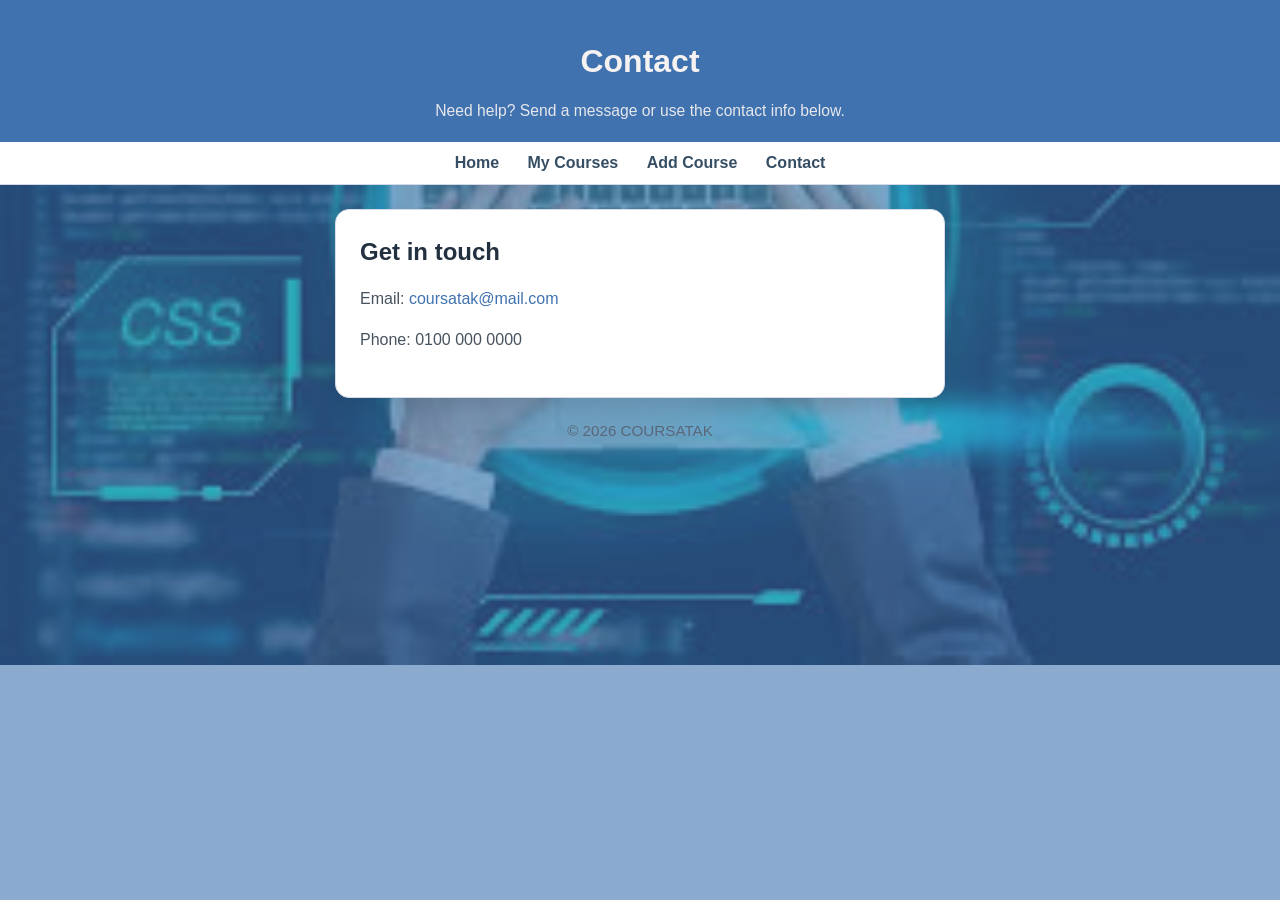
<file: CONTACT.HTML>
<!DOCTYPE html>
<html>
<head>
  <title>Contact</title>
  <link rel="stylesheet" href="STYLE.CSS">
  <meta name="viewport" content="width=device-width, initial-scale=1.0">
</head>

<body>

<header>
  <h1>Contact</h1>
  <p>Need help? Send a message or use the contact info below.</p>
</header>

<nav>
  <a href="index.html">Home</a>
  <a href="courses.html">My Courses</a>
  <a href="add.html">Add Course</a>
  <a href="contact.html">Contact</a>
</nav>

<main>
  <section class="contact-card">
    <h2>Get in touch</h2>
    <p>Email: <a href="mailto:coursatak@mail.com">coursatak@mail.com</a></p>
    <p>Phone: 0100 000 0000</p>
  </section>

</main>

<footer>
  <p>© 2026 COURSATAK</p>
</footer>
<meta name="viewport" content="width=device-width, initial-scale=1.0">
</body>
</html>
</file>
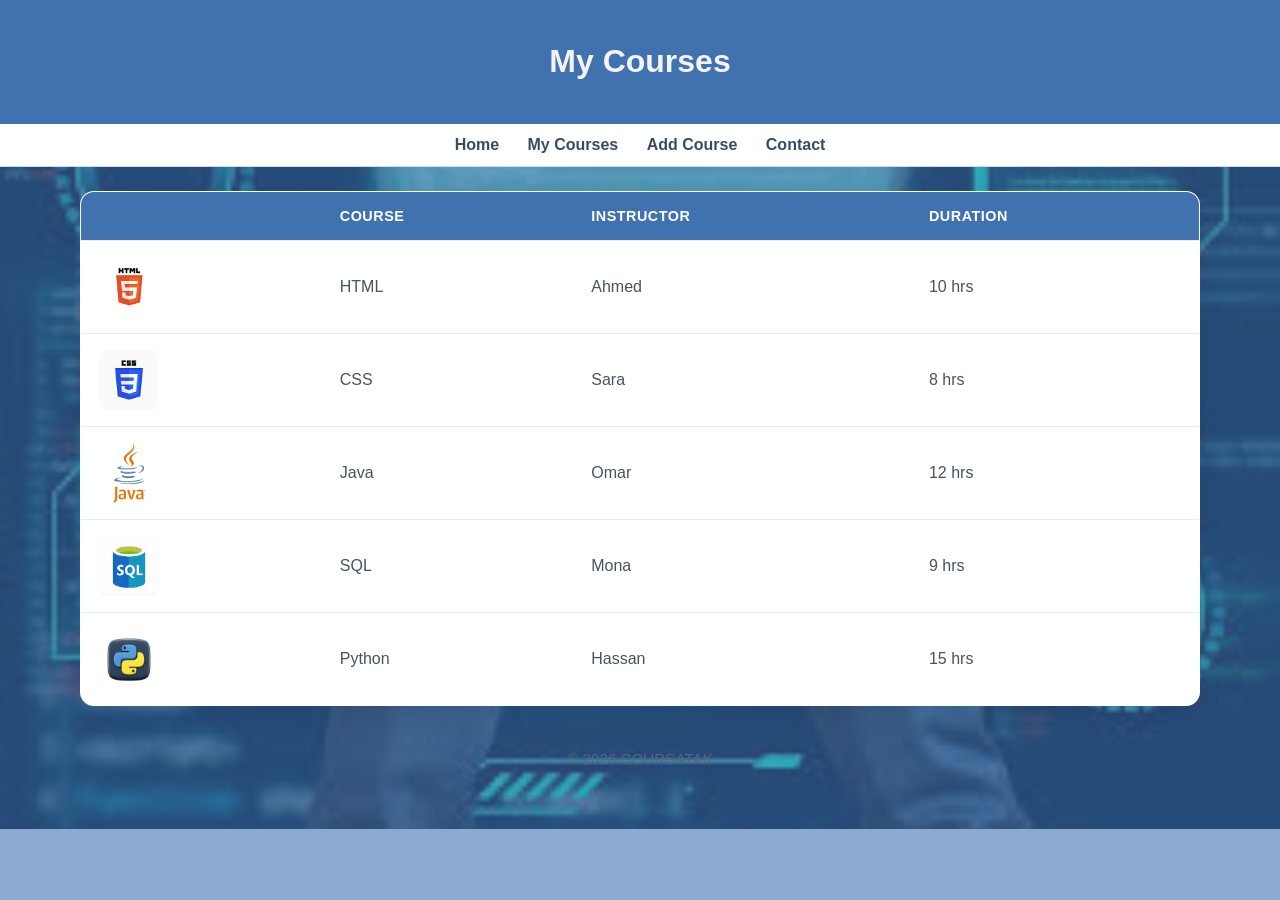
<file: COURSES.HTML>
<!DOCTYPE html>
<html>
<head>
  <title>My Courses</title>
  <link rel="stylesheet" href="STYLE.CSS">
  <meta name="viewport" content="width=device-width, initial-scale=1.0">
</head>

<body>

<header>
  <h1>My Courses</h1>
</header>

<nav>
  <a href="index.html">Home</a>
  <a href="courses.html">My Courses</a>
  <a href="add.html">Add Course</a>
  <a href="contact.html">Contact</a>
</nav>

<main>

<section class="courses">

  <table class="courses-table">
    <thead>
      <tr>
        <th></th>
        <th>Course</th>
        <th>Instructor</th>
        <th>Duration</th>
      </tr>
    </thead>
    <tbody>
      <tr>
        <td><img src="./images/html.png" alt="HTML course"></td>
        <td>HTML</td>
        <td>Ahmed</td>
        <td>10 hrs</td>
      </tr>
      <tr>
        <td><img src="./images/css.png" alt="CSS course"></td>
        <td>CSS</td>
        <td>Sara</td>
        <td>8 hrs</td>
      </tr>
      <tr>
        <td><img src="./images/java.png" alt="Java course"></td>
        <td>Java</td>
        <td>Omar</td>
        <td>12 hrs</td>
      </tr>
      <tr>
        <td><img src="./images/sql.png" alt="SQL course"></td>
        <td>SQL</td>
        <td>Mona</td>
        <td>9 hrs</td>
      </tr>
      <tr>
        <td><img src="./images/py.jpg" alt="Python course"></td>
        <td>Python</td>
        <td>Hassan</td>
        <td>15 hrs</td>
      </tr>
    </tbody>
  </table>

</section>

</main>

<footer>
  <p>© 2026 COURSATAK</p>
</footer>
<meta name="viewport" content="width=device-width, initial-scale=1.0">
</body>
</html>
</file>
<file: STYLE.CSS>
body {
  font-family: "Segoe UI", Arial, sans-serif;
  margin: 0;
  background: #eef2f7;
  color: #2c3e50;
}

header {
  background: #3f72af;
  color: rgb(246, 242, 242);
  text-align: center;
  padding: 22px 18px;
}

header p {
  margin: 8px auto 0;
  max-width: 620px;
  font-size: 0.98rem;
  opacity: 0.92;
}

nav {
  background: white;
  border-bottom: 1px solid #d4d9e7;
  text-align: center;
  padding: 12px 0;
}

nav a {
  color: #364e63;
  margin: 0 12px;
  text-decoration: none;
  font-weight: 600;
}

nav a:hover {
  color: #3f72af;
}

.hero {
  background: rgb(248, 246, 246);
  max-width: 720px;
  opacity: 100%;
  margin: 24px auto;
  padding: 28px 22px;
  color: #22303f;
  border-radius: 14px;
  box-shadow: 0 8px 20px rgba(0, 0, 0, 0.06);
  text-align: center;
}

.btn {
  display: inline-block;
  background: #3f72af;
  color: white;
  padding: 12px 24px;
  text-decoration: none;
  border-radius: 999px;
  transition: background 0.2s ease;
}

.btn:hover {
  background: #315f92;
}

.courses {
  padding: 24px 18px;
  max-width: 1120px;
  margin: 0 auto;
}

.courses-table {
  width: 100%;
  border-collapse: collapse;
  background: white;
  border-radius: 14px;
  overflow: hidden;
  box-shadow: 0 8px 24px rgba(0, 0, 0, 0.08);
  border: 1px solid #d8dce7;
}

.courses-table th,
.courses-table td {
  padding: 16px 18px;
  text-align: left;
  border-bottom: 1px solid #e8ecf0;
}

.courses-table th {
  background: #3f72af;
  color: white;
  font-weight: 600;
  text-transform: uppercase;
  font-size: 0.9rem;
  letter-spacing: 0.5px;
}

.courses-table td {
  color: #47535f;
}

.courses-table img {
  width: 60px;
  height: 60px;
  object-fit: cover;
  border-radius: 8px;
  display: block;
}

.courses-table tbody tr:hover {
  background: #f8fafc;
}

.courses-table tbody tr:last-child td {
  border-bottom: none;
}

.contact-card {
  background: white;
  max-width: 560px;
  margin: 24px auto;
  padding: 28px 24px;
  border-radius: 14px;
  border: 1px solid #d8dce7;
  box-shadow: 0 10px 20px rgba(0, 0, 0, 0.08);
}

.contact-card h2 {
  margin-top: 0;
  font-size: 1.5rem;
  color: #22303f;
}

.contact-card p {
  margin: 16px 0;
  color: #47535f;
  line-height: 1.6;
}

.contact-card a {
  color: #3f72af;
  text-decoration: none;
}

.contact-card a:hover {
  text-decoration: underline;
}

.form-box {
  background: white;
  width: 90%;
  max-width: 520px;
  margin: auto;
  padding: 20px;
  border-radius: 12px;
  border: 1px solid #d8dce7;
}

.form-box input,
.form-box textarea {
  width: 100%;
  margin: 10px 0;
  padding: 10px 12px;
  border: 1px solid #c5cbd8;
  border-radius: 8px;
}

.form-box button {
  background: #3f72af;
  color: white;
  padding: 10px 14px;
  border: none;
  border-radius: 8px;
  cursor: pointer;
}

footer {
  text-align: center;
  margin-top: 20px;
  color: #5a6778;
  font-size: 0.95rem;
}

@media (max-width: 768px) {
  nav a {
    display: inline-block;
    margin: 8px 10px;
  }

  .hero,
  .contact-card,
  .form-box {
    width: 94%;
    padding: 20px;
  }

  .card img {
    height: 160px;
  }

  header {
    padding: 18px 14px;
  }
}

@media (min-width: 769px) and (max-width: 1024px) {

  .courses {
    display: grid;
    grid-template-columns: repeat(2, 1fr);
    gap: 20px;
    padding: 15px;
  }

}
body {
  font-family: "Segoe UI", Arial, sans-serif;
  margin: 0;
  background: linear-gradient(rgba(63,114,175,0.6), rgba(63,114,175,0.6)),
              url("./images/download\ \(2\).jpg") no-repeat center/cover;
  color: white;
}
</file>
